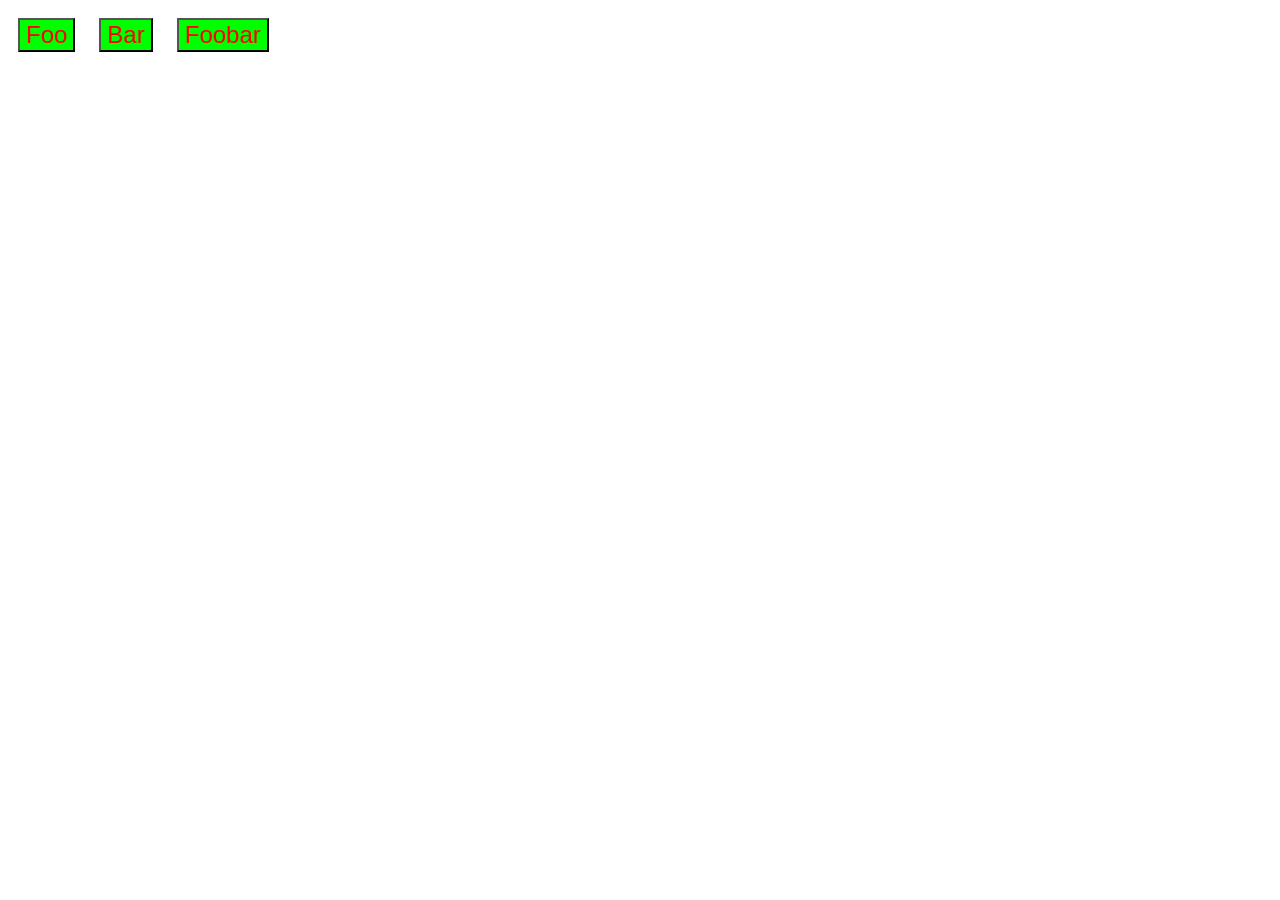
<file: great.html>
<!DOCTYPE html>
<html>
<head>
<style>
button{
background-color:#00FF00;
color:#FF0000;
font-size:18pt;
margin:10px
}
</style>
</head>
<body>
<button>Foo</button>
<button>Bar</button>
<button>Foobar</button>
</body>
</html>
</file>
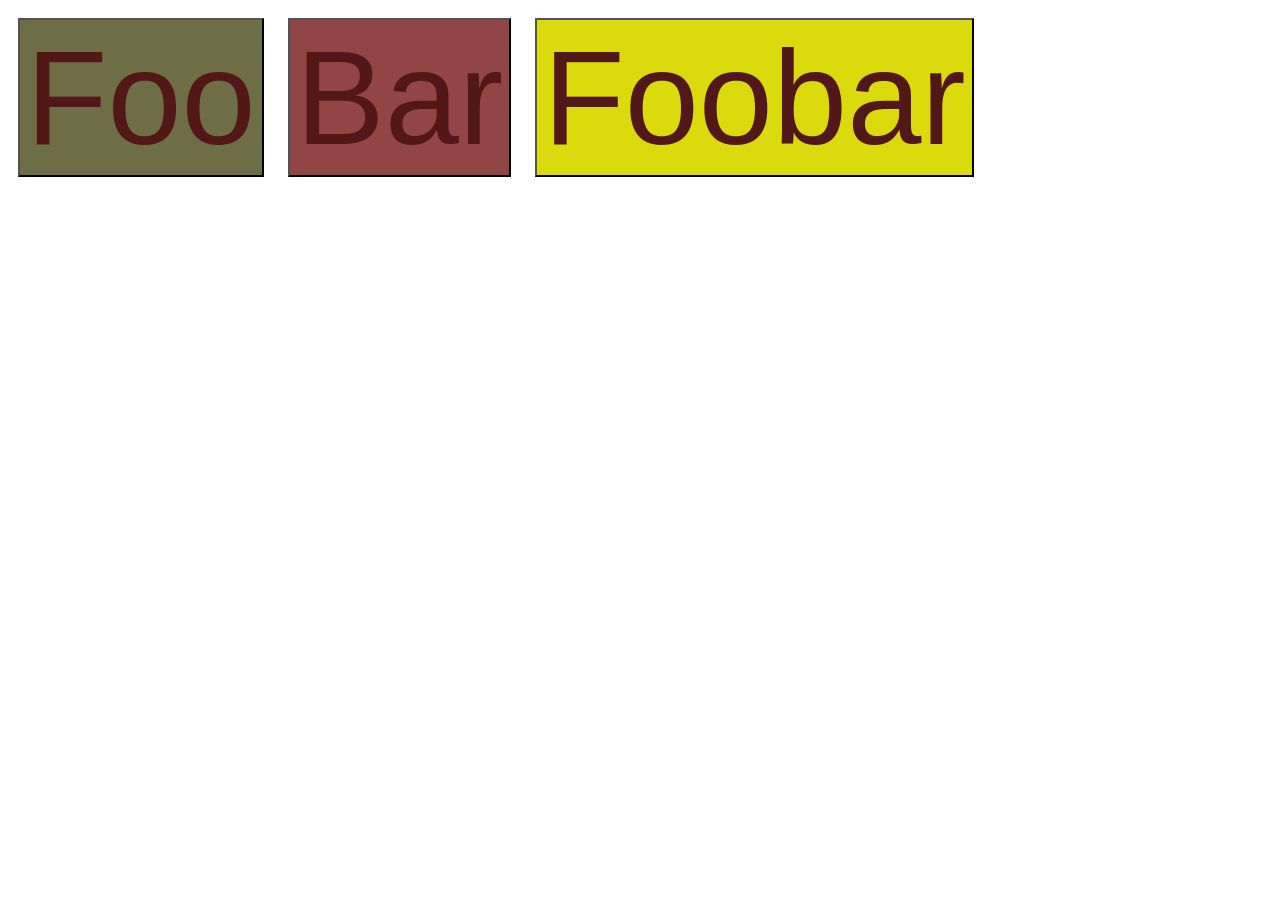
<file: index2.html>
<!DOCTYPE html>
<html>
<head>
<link href="index2.css" rel="stylesheet">
</head>
<body>
<button>Foo</button>
<button class="green-bg">Bar</button>
<button class="green-bg" id="danger-btn">Foobar</button>
</body>
</html>
</file>
<file: index2.css>
button{
background-color:#6d6d46;
color:#521818;
font-size:100pt;
margin:10px;
}
#danger-btn{
background-color:#dada0c;
}
.green-bg{
background-color:#924545;
}
</file>
